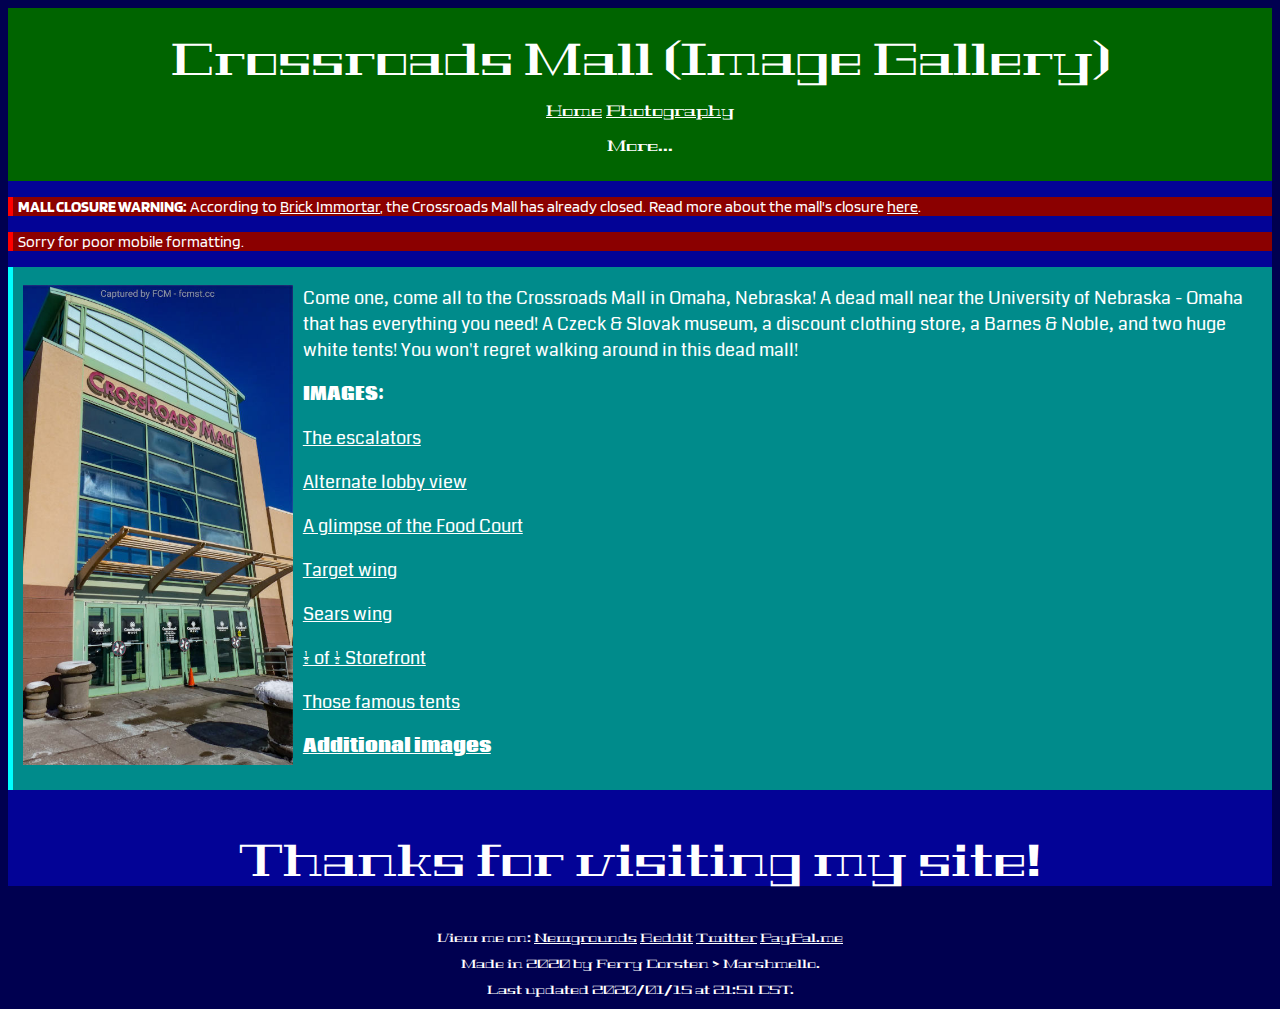
<file: index.html>
<!DOCTYPE html>
<html lang="en">
    <head>
        <title>Crossroads Mall Image Gallery</title>
        
        <!--Meta shit--><meta name="description" content="(MALL NOW CLOSED) During my short little trip down to Omaha, I stopped by the Crossroads Mall, a dead mall near the University of Nebraska-Omaha. Here are the images I took.">
        
        <meta name="keywords" content="MarshmelloSUCKS,Ferry Corsten > Marshmello,fcmsite.rf.gd">
        
        <meta name="author" content="Ferry Corsten > Marshmello">
        
        <meta name="theme-color" content="#030396">
        
        <meta name="viewport" content="width=device-width, initial-scale=1.0">
        
        <!--Favicon--><link rel="icon" type="image/png" href="/folders/assets/favi/pfp.jpg">
        
        <!--External stylesheets--><link href="https://fonts.googleapis.com/css?family=Blinker|Geostar+Fill&display=swap" rel="stylesheet">

        <link href="https://fonts.googleapis.com/css?family=Coda&display=swap" rel="stylesheet">

        <link href="style.css" rel="stylesheet" type="text/css">

        <!--Style stuff only applicable to this page--><style>
            div.left {
                float: left;
                margin-right: 10px;
            }
            div.img {
                overflow: auto;
            }
        </style>
    </head>
    <body><div class="content">
        <!--Header--><div class="header">
            <p><font style="font-size: 45px">Crossroads Mall (Image Gallery)</font></p>
            <p><font style="font-size: 15px"><a href="/index.html">Home</a> <a href="/imgdir.html">Photography</a><div class="droplink"><button class="dropbtn">More...</button>
            
                <div class="droplink-content">
                    <a href="/folders/rants/">Rants</a>
                    <a href="https://sitebuilderssuck.weebly.com/">SiteBuildersSuck</a>
                    <a href="/folders/worst-site">Legacy</a>
                    <a href="https://beaisbae.xyz">Bea is BAE</a>
                    <a href="https://discord.gg/vZYTsgV">Discord Server</a>
                    <a href="https://dontaim.github.io">Don't Aim</a>
                </div>
            
            </font></p></div>
        </div>
        <p class="update"><b>MALL CLOSURE WARNING:</b> According to <a href="https://youtu.be/BrfdNChBimc?t=64">Brick Immortar</a>, the Crossroads Mall has already closed. Read more about the mall's closure <a href="https://www.wowt.com/content/news/Crossroads-Mall-to-be-demolished-tenants-have-30-days-to-move-569460191.html">here</a>.</p>
        <p class="update">Sorry for poor mobile formatting.</p>
        <!--Body Text--><div class="img">
            <div class="left"><p><a href="images/enterance.jpg"><img src="thumbs/enterance.jpg" alt="The Enterance to the Crossroads Mall" title="Click to view image in full-size" height="480" width="auto"></a></p></div>
            <p>Come one, come all to the Crossroads Mall in Omaha, Nebraska! A dead mall near the University of Nebraska - Omaha that has everything you need! A Czeck & Slovak museum, a discount clothing store, a Barnes & Noble, and two huge white tents! You won't regret walking around in this dead mall!</p>
            <p><b>IMAGES:</b></p>
                <p><a href="escalators.html">The escalators</a></p>
                <p><a href="lobby.html">Alternate lobby view</a></p>
                <p><a href="food-court.html">A glimpse of the Food Court</a></p>
                <p><a href="target.html">Target wing</a></p>
                <p><a href="sears.html">Sears wing</a></p>
                <p><a href="half-of-half.html">1/2 of 1/2 Storefront</a></p>
                <p><a href="tents.html">Those famous tents</a></p>
                <p><a href="additional-images/"><b>Additional images</b></a></p>
            
        </div>
        <!--End of site content--><p class="end">Thanks for visiting my site!</p>
    </div>
    <p class="cright">View me on: <a href="https://marshmellosucks.newgrounds.com/">Newgrounds</a> <a href="https://reddit.com/u/GDZippN">Reddit</a> <a href="https://twitter.com/IowanEASFan">Twitter</a> <a href="https://www.paypal.me/zippn">PayPal.me</a></p>
    <p class="cright">Made in 2020 by Ferry Corsten > Marshmello.</font></p>
    <p class="cright">Last updated 2020/01/15 at 21:51 CST.</p>
    </body>
</html>
</file>
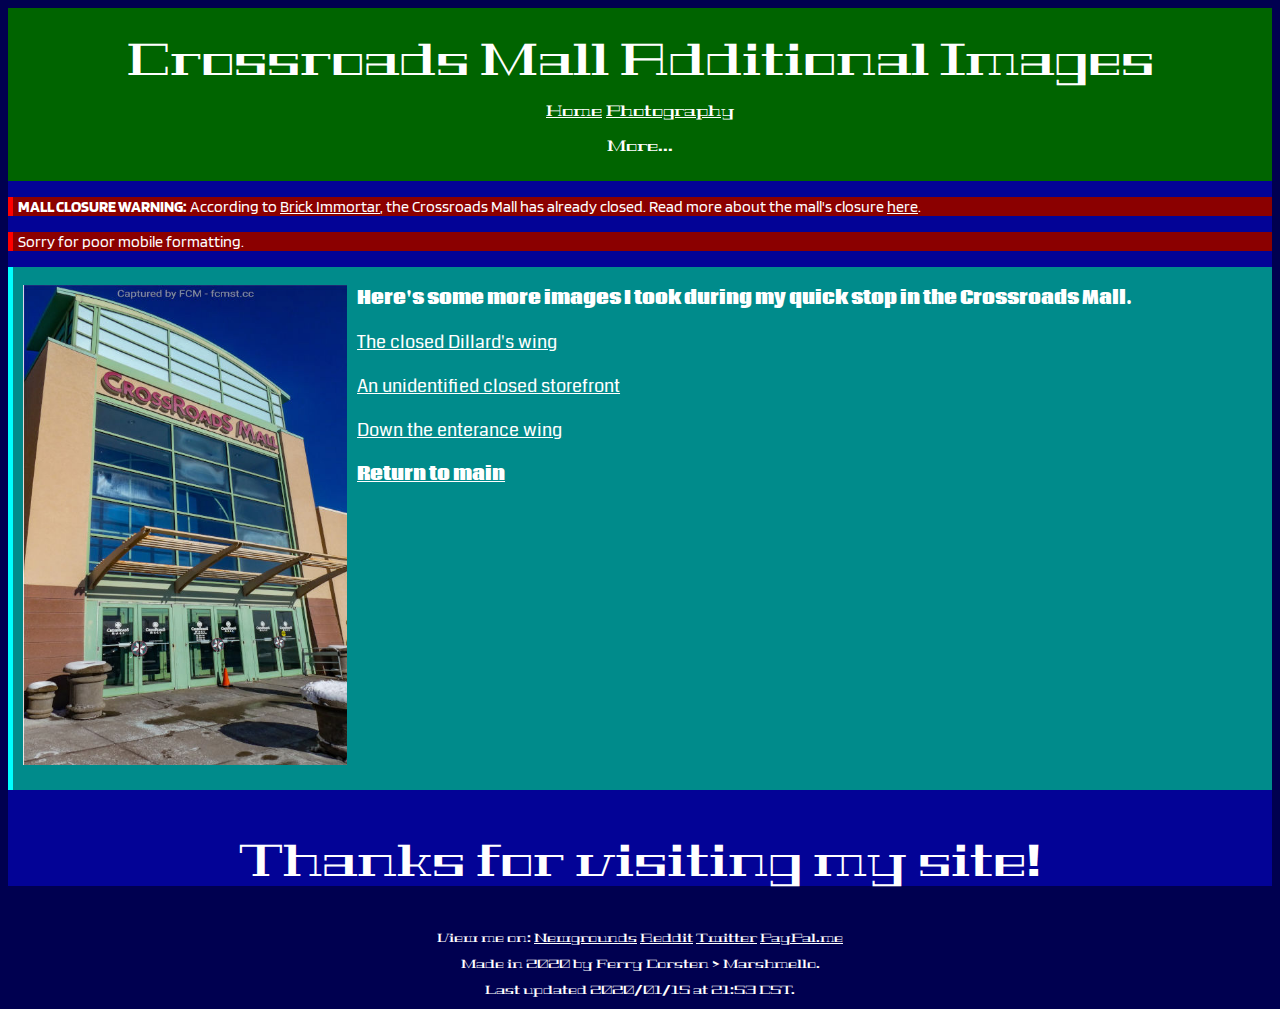
<file: additional-images/index.html>
<!DOCTYPE html>
<html lang="en">
    <head>
        <title>Crossroads Mall Additional Images Image Gallery</title>
        
        <!--Meta shit--><meta name="description" content="(MALL NOW CLOSED) During my short little trip down to Omaha, I stopped by the Crossroads Mall, a dead mall near the University of Nebraska-Omaha. Here are the images I took.">
        
        <meta name="keywords" content="MarshmelloSUCKS,Ferry Corsten > Marshmello,fcmsite.rf.gd">
        
        <meta name="author" content="Ferry Corsten > Marshmello">
        
        <meta name="theme-color" content="#030396">
        
        <meta name="viewport" content="width=device-width, initial-scale=1.0">
        
        <!--Favicon--><link rel="icon" type="image/png" href="/folders/assets/favi/pfp.jpg">
        
        <!--External stylesheets--><link href="https://fonts.googleapis.com/css?family=Blinker|Geostar+Fill&display=swap" rel="stylesheet">

        <link href="https://fonts.googleapis.com/css?family=Coda&display=swap" rel="stylesheet">

        <link href="style.css" rel="stylesheet" type="text/css">

        <!--Style stuff only applicable to this page--><style>
            div.left {
                float: left;
                margin-right: 10px;
            }
            div.img {
                overflow: auto;
            }
        </style>
    </head>
    <body><div class="content">
        <!--Header--><div class="header">
            <p><font style="font-size: 45px">Crossroads Mall Additional Images</font></p>
            <p><font style="font-size: 15px"><a href="/index.html">Home</a> <a href="/imgdir.html">Photography</a><div class="droplink"><button class="dropbtn">More...</button>
            
                <div class="droplink-content">
                    <a href="/folders/rants/">Rants</a>
                    <a href="https://sitebuilderssuck.weebly.com/">SiteBuildersSuck</a>
                    <a href="/folders/worst-site">Legacy</a>
                    <a href="https://beaisbae.xyz">Bea is BAE</a>
                    <a href="https://discord.gg/vZYTsgV">Discord Server</a>
                    <a href="https://dontaim.github.io">Don't Aim</a>
                </div>
            
            </font></p></div>
        </div>
           <p class="update"><b>MALL CLOSURE WARNING:</b> According to <a href="https://youtu.be/BrfdNChBimc?t=64">Brick Immortar</a>, the Crossroads Mall has already closed. Read more about the mall's closure <a href="https://www.wowt.com/content/news/Crossroads-Mall-to-be-demolished-tenants-have-30-days-to-move-569460191.html">here</a>.</p>        <p class="update">Sorry for poor mobile formatting.</p>
        <!--Body Text--><div class="img">
            <div class="left"><p><a href="images/enterance.jpg"><img src="thumbs/enterance.jpg" alt="The Enterance to the Crossroads Mall" title="Click to view image in full-size" height="480" width="auto"></a></p></div>
            <p><b>Here's some more images I took during my quick stop in the Crossroads Mall.</b></p>
                <p><a href="closed-wing.html">The closed Dillard's wing</a></p>
                <p><a href="closed-storefront.html">An unidentified closed storefront</a></p>
                <p><a href="enterance-wing.html">Down the enterance wing</a></p>
                <p><b><a href="/crossroads-mall">Return to main</a></b></p>
        </div>
        <!--End of site content--><p class="end">Thanks for visiting my site!</p>
    </div>
    <p class="cright">View me on: <a href="https://marshmellosucks.newgrounds.com/">Newgrounds</a> <a href="https://reddit.com/u/GDZippN">Reddit</a> <a href="https://twitter.com/IowanEASFan">Twitter</a> <a href="https://www.paypal.me/zippn">PayPal.me</a></p>
    <p class="cright">Made in 2020 by Ferry Corsten > Marshmello.</font></p>
    <p class="cright">Last updated 2020/01/15 at 21:53 CST.</p>
    </body>
</html>
</file>
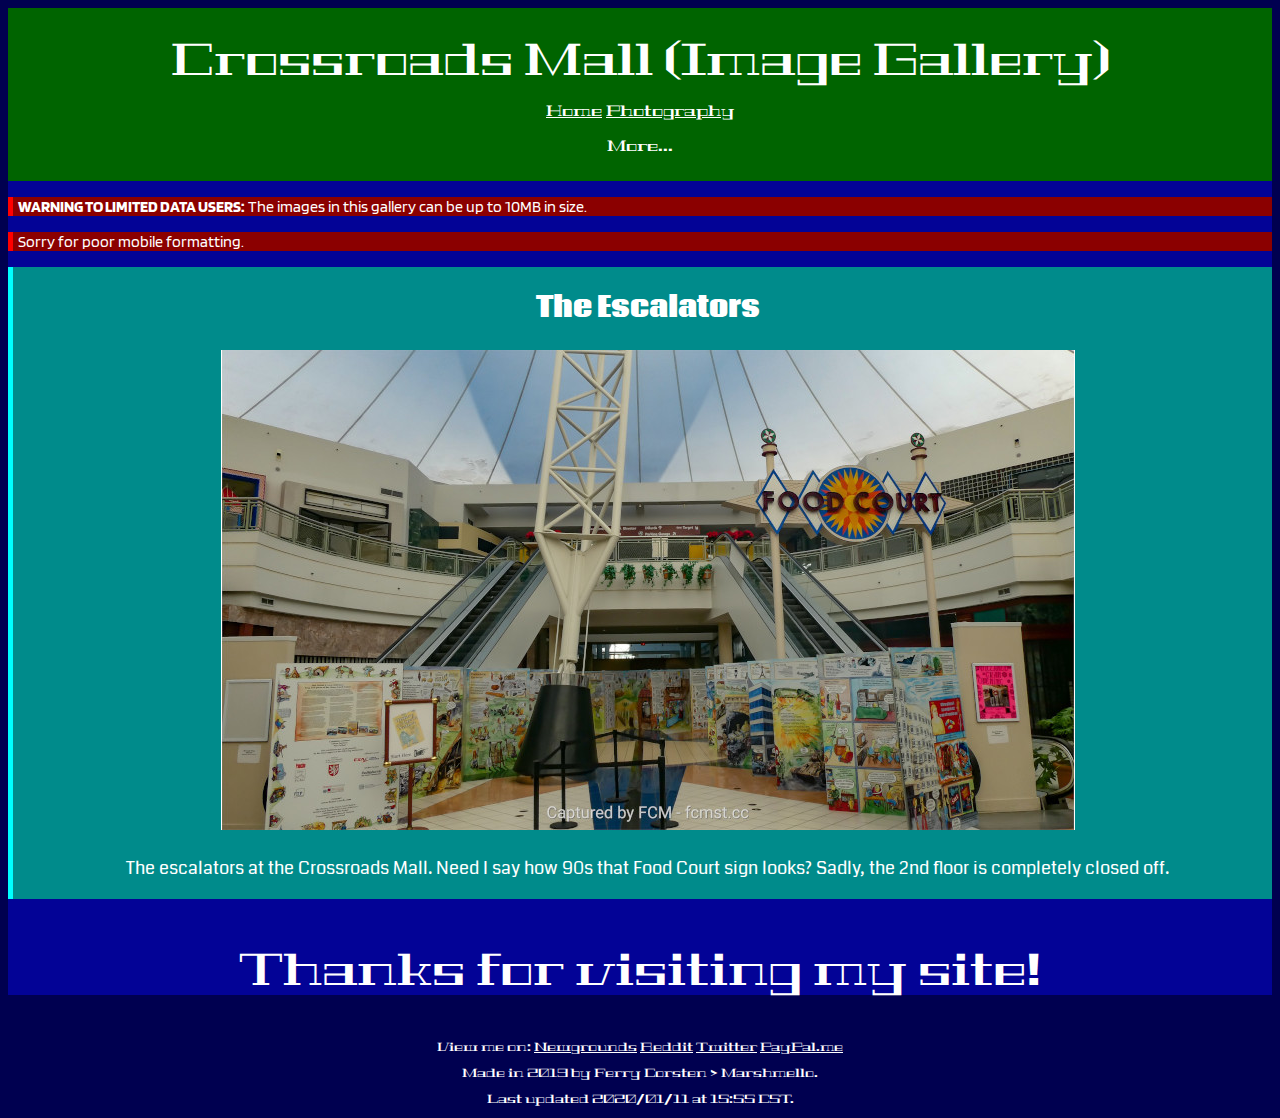
<file: escalators.html>
<!DOCTYPE html>
<html lang="en">
    <head>
        <title>Crossroads Mall Image Gallery</title>
        
        <!--Meta shit--><meta name="description" content="(MALL NOW CLOSED) During my short little trip down to Omaha, I stopped by the Crossroads Mall, a dead mall near the University of Nebraska-Omaha. Here are the images I took.">
        
        <meta name="keywords" content="MarshmelloSUCKS,Ferry Corsten > Marshmello,fcmsite.rf.gd">
        
        <meta name="author" content="Ferry Corsten > Marshmello">
        
        <meta name="theme-color" content="#030396">
        
        <meta name="viewport" content="width=device-width, initial-scale=1.0">
        
        <!--Favicon--><link rel="icon" type="image/png" href="/folders/assets/favi/pfp.jpg">
        
        <!--External stylesheets--><link href="https://fonts.googleapis.com/css?family=Blinker|Geostar+Fill&display=swap" rel="stylesheet">

        <link href="https://fonts.googleapis.com/css?family=Coda&display=swap" rel="stylesheet">

        <link href="style.css" rel="stylesheet" type="text/css">

        <!--Style stuff only applicable to this page--><style>
            div.left {
                float: left;
                margin-right: 10px;
            }
            div.img {
                overflow: auto;
            }
        </style>
    </head>
    <body><div class="content">
        <!--Header--><div class="header">
            <p><font style="font-size: 45px">Crossroads Mall (Image Gallery)</font></p>
            <p><font style="font-size: 15px"><a href="/index.html">Home</a> <a href="/imgdir.html">Photography</a><div class="droplink"><button class="dropbtn">More...</button>
            
                <div class="droplink-content">
                    <a href="/folders/rants/">Rants</a>
                    <a href="https://sitebuilderssuck.weebly.com/">SiteBuildersSuck</a>
                    <a href="/folders/worst-site">Legacy</a>
                    <a href="https://beaisbae.xyz">Bea is BAE</a>
                    <a href="https://discord.gg/vZYTsgV">Discord Server</a>
                    <a href="https://dontaim.github.io">Don't Aim</a>
                </div>
            
            </font></p></div>
        </div>
        <!--Update--><p class="update"><b>WARNING TO LIMITED DATA USERS:</b> The images in this gallery can be up to 10MB in size.</p>
        <p class="update">Sorry for poor mobile formatting.</p>
        <!--Body Text--><div class="img">
            <h2 align="center">The Escalators</h2>
            <p align=center><a href="images/escalators.jpg"><img src="thumbs/escalators.jpg" alt="The Escalators" title="Click to view image in full-size" height="480" width="auto"></a></p>
            <p align=center>The escalators at the Crossroads Mall. Need I say how 90s that Food Court sign looks? Sadly, the 2nd floor is completely closed off.</p>
        </div>
        
        <!--End of site content--><p class="end">Thanks for visiting my site!</p></div>
    </div>
    <p class="cright">View me on: <a href="https://marshmellosucks.newgrounds.com/">Newgrounds</a> <a href="https://reddit.com/u/GDZippN">Reddit</a> <a href="https://twitter.com/IowanEASFan">Twitter</a> <a href="https://www.paypal.me/zippn">PayPal.me</a></p>
    <p class="cright">Made in 2019 by Ferry Corsten > Marshmello.</font></p>
    <p class="cright">Last updated 2020/01/11 at 15:55 CST.</p>
    </body>
</html>
</file>
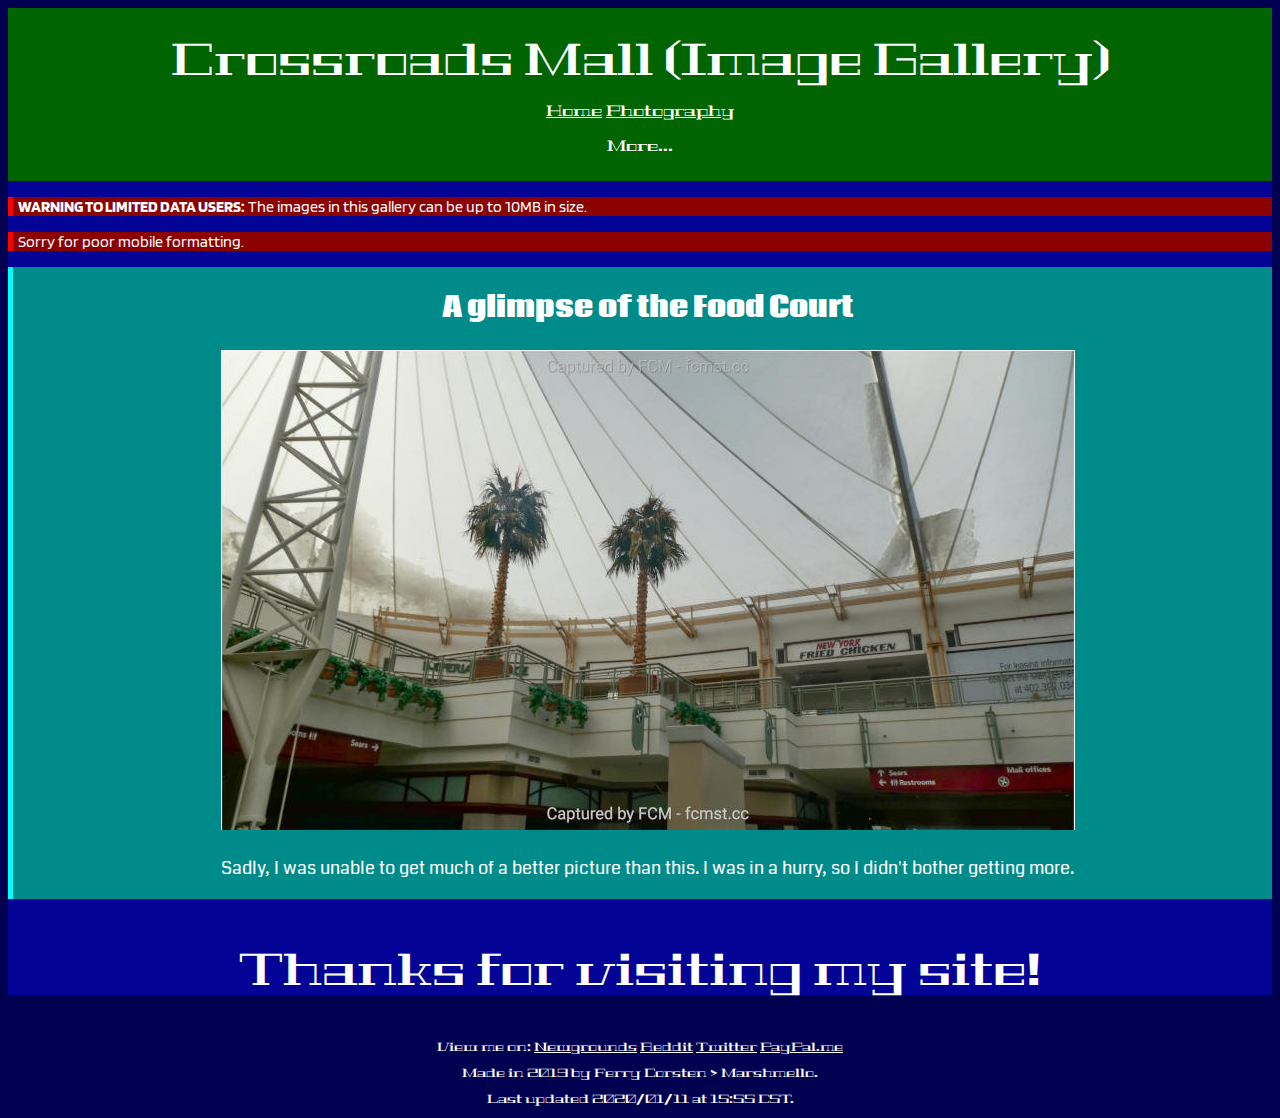
<file: food-court.html>
<!DOCTYPE html>
<html lang="en">
    <head>
        <title>Crossroads Mall Image Gallery</title>
        
        <!--Meta shit--><meta name="description" content="(MALL NOW CLOSED) During my short little trip down to Omaha, I stopped by the Crossroads Mall, a dead mall near the University of Nebraska-Omaha. Here are the images I took.">
        
        <meta name="keywords" content="MarshmelloSUCKS,Ferry Corsten > Marshmello,fcmsite.rf.gd">
        
        <meta name="author" content="Ferry Corsten > Marshmello">
        
        <meta name="viewport" content="width=device-width, initial-scale=1.0">
        
        <!--Favicon--><link rel="icon" type="image/png" href="/folders/assets/favi/pfp.jpg">
        
        <!--External stylesheets--><link href="https://fonts.googleapis.com/css?family=Blinker|Geostar+Fill&display=swap" rel="stylesheet">

        <link href="https://fonts.googleapis.com/css?family=Coda&display=swap" rel="stylesheet">

        <link href="style.css" rel="stylesheet" type="text/css">

        <!--Style stuff only applicable to this page--><style>
            div.left {
                float: left;
                margin-right: 10px;
            }
            div.img {
                overflow: auto;
            }
        </style>
    </head>
    <body><div class="content">
        <!--Header--><div class="header">
            <p><font style="font-size: 45px">Crossroads Mall (Image Gallery)</font></p>
            <p><font style="font-size: 15px"><a href="/index.html">Home</a> <a href="/imgdir.html">Photography</a><div class="droplink"><button class="dropbtn">More...</button>
            
                <div class="droplink-content">
                    <a href="/folders/rants/">Rants</a>
                    <a href="https://sitebuilderssuck.weebly.com/">SiteBuildersSuck</a>
                    <a href="/folders/worst-site">Legacy</a>
                    <a href="https://beaisbae.xyz">Bea is BAE</a>
                    <a href="https://discord.gg/vZYTsgV">Discord Server</a>
                    <a href="https://dontaim.github.io">Don't Aim</a>
                </div>
            
            </font></p></div>
        </div>
        <!--Update--><p class="update"><b>WARNING TO LIMITED DATA USERS:</b> The images in this gallery can be up to 10MB in size.</p>
        <p class="update">Sorry for poor mobile formatting.</p>
        <!--Body Text--><div class="img">
            <h2 align="center">A glimpse of the Food Court</h2>
            <p align=center><a href="images/food-court.jpg"><img src="thumbs/food-court.jpg" alt="A glimpse of the Food Court" title="Click to view image in full-size" height="480" width="auto"></a></p>
            <p align=center>Sadly, I was unable to get much of a better picture than this. I was in a hurry, so I didn't bother getting more.</p>
        </div>
        
        <!--End of site content--><p class="end">Thanks for visiting my site!</p></div>
    </div>
    <p class="cright">View me on: <a href="https://marshmellosucks.newgrounds.com/">Newgrounds</a> <a href="https://reddit.com/u/GDZippN">Reddit</a> <a href="https://twitter.com/IowanEASFan">Twitter</a> <a href="https://www.paypal.me/zippn">PayPal.me</a></p>
    <p class="cright">Made in 2019 by Ferry Corsten > Marshmello.</font></p>
    <p class="cright">Last updated 2020/01/11 at 15:55 CST.</p>
    </body>
</html>
</file>
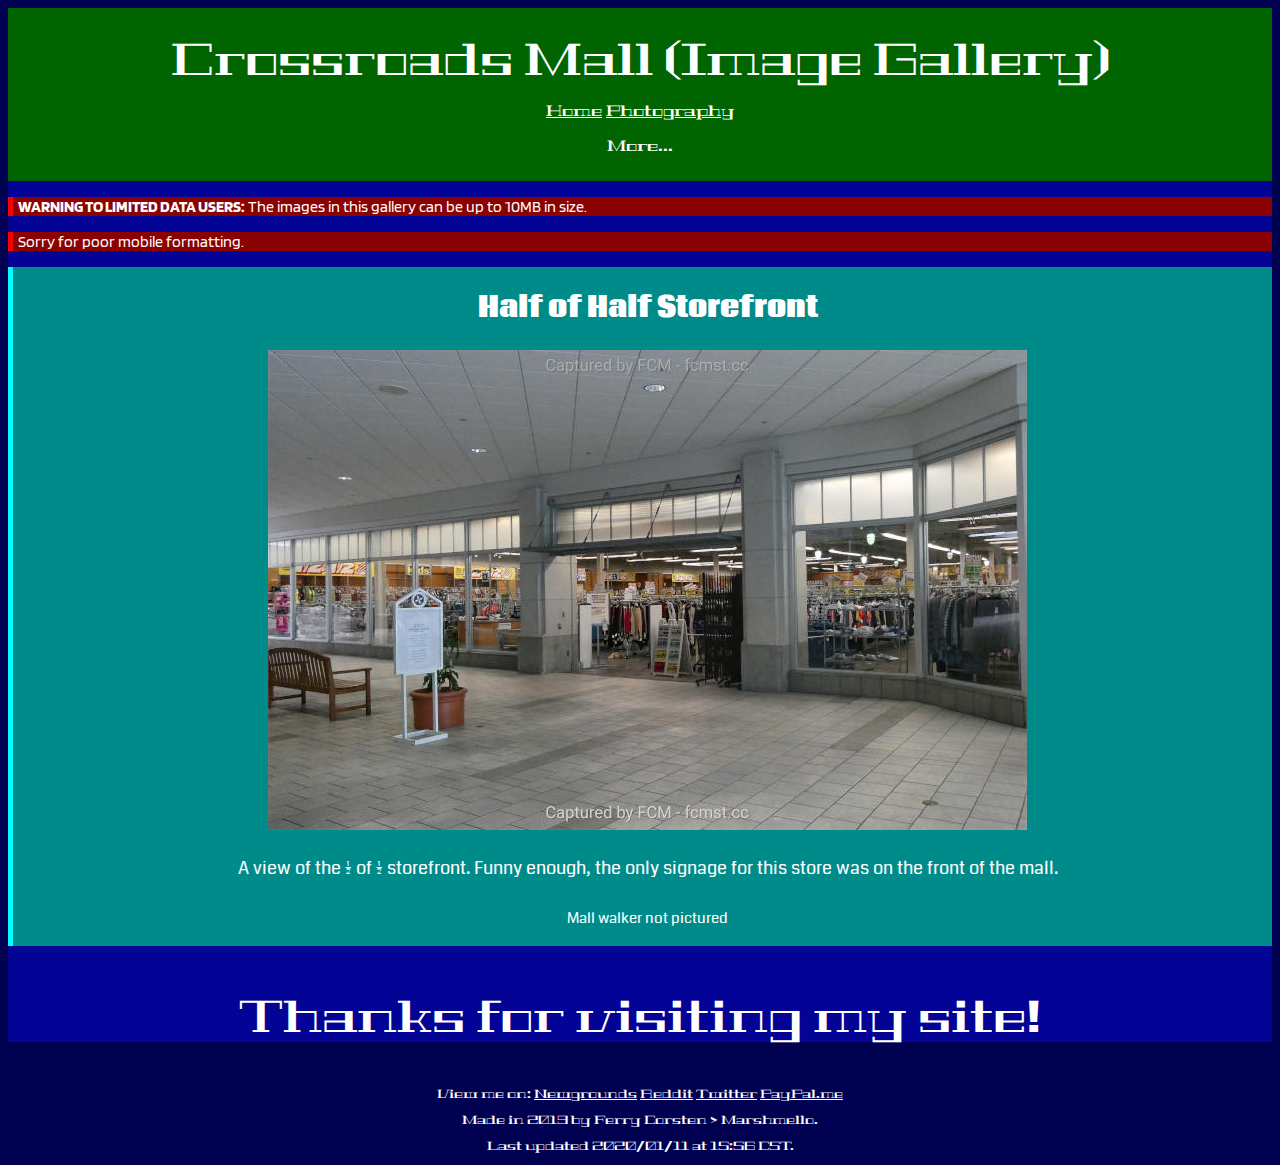
<file: half-of-half.html>
<!DOCTYPE html>
<html lang="en">
    <head>
        <title>Crossroads Mall Image Gallery</title>
        
        <!--Meta shit--><meta name="description" content="(MALL NOW CLOSED) During my short little trip down to Omaha, I stopped by the Crossroads Mall, a dead mall near the University of Nebraska-Omaha. Here are the images I took.">
        
        <meta name="keywords" content="MarshmelloSUCKS,Ferry Corsten > Marshmello,fcmsite.rf.gd">
        
        <meta name="author" content="Ferry Corsten > Marshmello">
        
        <meta name="viewport" content="width=device-width, initial-scale=1.0">
        
        <!--Favicon--><link rel="icon" type="image/png" href="/folders/assets/favi/pfp.jpg">
        
        <!--External stylesheets--><link href="https://fonts.googleapis.com/css?family=Blinker|Geostar+Fill&display=swap" rel="stylesheet">

        <link href="https://fonts.googleapis.com/css?family=Coda&display=swap" rel="stylesheet">

        <link href="style.css" rel="stylesheet" type="text/css">

        <!--Style stuff only applicable to this page--><style>
            div.left {
                float: left;
                margin-right: 10px;
            }
            div.img {
                overflow: auto;
            }
        </style>
    </head>
    <body><div class="content">
        <!--Header--><div class="header">
            <p><font style="font-size: 45px">Crossroads Mall (Image Gallery)</font></p>
            <p><font style="font-size: 15px"><a href="/index.html">Home</a> <a href="/imgdir.html">Photography</a><div class="droplink"><button class="dropbtn">More...</button>
            
                <div class="droplink-content">
                    <a href="/folders/rants/">Rants</a>
                    <a href="https://sitebuilderssuck.weebly.com/">SiteBuildersSuck</a>
                    <a href="/folders/worst-site">Legacy</a>
                    <a href="https://beaisbae.xyz">Bea is BAE</a>
                    <a href="https://discord.gg/vZYTsgV">Discord Server</a>
                    <a href="https://dontaim.github.io">Don't Aim</a>
                </div>
            
            </font></p></div>
        </div>
        <!--Update--><p class="update"><b>WARNING TO LIMITED DATA USERS:</b> The images in this gallery can be up to 10MB in size.</p>
        <p class="update">Sorry for poor mobile formatting.</p>
        <!--Body Text--><div class="img">
            <h2 align="center">Half of Half Storefront</h2>
            <p align=center><a href="images/half-of-half-storefront.jpg"><img src="thumbs/half-of-half-storefront.jpg" alt="Alternate Center Court View" title="Click to view image in full-size" height="480" width="auto"></a></p>
            <p align=center>A view of the 1/2 of 1/2 storefront. Funny enough, the only signage for this store was on the front of the mall.</p>
            <p align=center><sub>Mall walker not pictured</sub></p>
        </div>
        <!--End of site content--><p class="end">Thanks for visiting my site!</p></div>
    </div>
    <p class="cright">View me on: <a href="https://marshmellosucks.newgrounds.com/">Newgrounds</a> <a href="https://reddit.com/u/GDZippN">Reddit</a> <a href="https://twitter.com/IowanEASFan">Twitter</a> <a href="https://www.paypal.me/zippn">PayPal.me</a></p>
    <p class="cright">Made in 2019 by Ferry Corsten > Marshmello.</font></p>
    <p class="cright">Last updated 2020/01/11 at 15:56 CST.</p>
    </body>
</html>
</file>
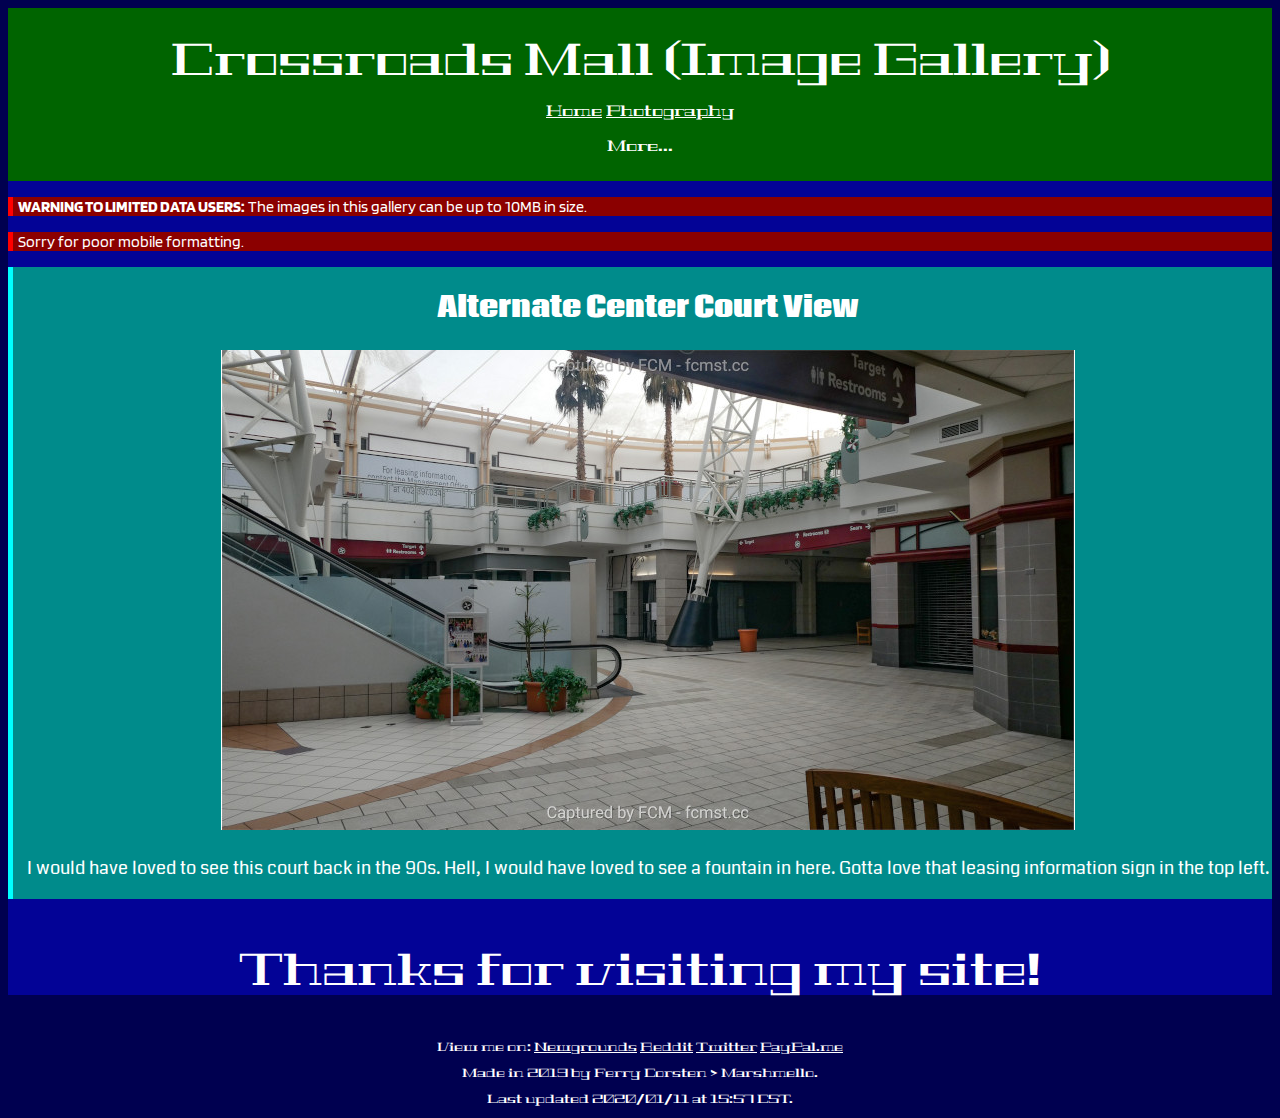
<file: lobby.html>
<!DOCTYPE html>
<html lang="en">
    <head>
        <title>Crossroads Mall Image Gallery</title>
        
        <!--Meta shit--><meta name="description" content="(MALL NOW CLOSED) During my short little trip down to Omaha, I stopped by the Crossroads Mall, a dead mall near the University of Nebraska-Omaha. Here are the images I took.">
        
        <meta name="keywords" content="MarshmelloSUCKS,Ferry Corsten > Marshmello,fcmsite.rf.gd">
        
        <meta name="author" content="Ferry Corsten > Marshmello">
        
        <meta name="viewport" content="width=device-width, initial-scale=1.0">
        
        <!--Favicon--><link rel="icon" type="image/png" href="/folders/assets/favi/pfp.jpg">
        
        <!--External stylesheets--><link href="https://fonts.googleapis.com/css?family=Blinker|Geostar+Fill&display=swap" rel="stylesheet">

        <link href="https://fonts.googleapis.com/css?family=Coda&display=swap" rel="stylesheet">

        <link href="style.css" rel="stylesheet" type="text/css">

        <!--Style stuff only applicable to this page--><style>
            div.left {
                float: left;
                margin-right: 10px;
            }
            div.img {
                overflow: auto;
            }
        </style>
    </head>
    <body><div class="content">
        <!--Header--><div class="header">
            <p><font style="font-size: 45px">Crossroads Mall (Image Gallery)</font></p>
            <p><font style="font-size: 15px"><a href="/index.html">Home</a> <a href="/imgdir.html">Photography</a><div class="droplink"><button class="dropbtn">More...</button>
            
                <div class="droplink-content">
                    <a href="/folders/rants/">Rants</a>
                    <a href="https://sitebuilderssuck.weebly.com/">SiteBuildersSuck</a>
                    <a href="/folders/worst-site">Legacy</a>
                    <a href="https://beaisbae.xyz">Bea is BAE</a>
                    <a href="https://discord.gg/vZYTsgV">Discord Server</a>
                    <a href="https://dontaim.github.io">Don't Aim</a>
                </div>
            
            </font></p></div>
        </div>
        <!--Update--><p class="update"><b>WARNING TO LIMITED DATA USERS:</b> The images in this gallery can be up to 10MB in size.</p>
        <p class="update">Sorry for poor mobile formatting.</p>
        <!--Body Text--><div class="img">
            <h2 align="center">Alternate Center Court View</h2>
            <p align=center><a href="images/lobby.jpg"><img src="thumbs/lobby.jpg" alt="Alternate Center Court View" title="Click to view image in full-size" height="480" width="auto"></a></p>
            <p align=center>I would have loved to see this court back in the 90s. Hell, I would have loved to see a fountain in here. Gotta love that leasing information sign in the top left.</p>
        </div>
        <!--End of site content--><p class="end">Thanks for visiting my site!</p></div>
    </div>
    <p class="cright">View me on: <a href="https://marshmellosucks.newgrounds.com/">Newgrounds</a> <a href="https://reddit.com/u/GDZippN">Reddit</a> <a href="https://twitter.com/IowanEASFan">Twitter</a> <a href="https://www.paypal.me/zippn">PayPal.me</a></p>
    <p class="cright">Made in 2019 by Ferry Corsten > Marshmello.</font></p>
    <p class="cright">Last updated 2020/01/11 at 15:57 CST.</p>
    </body>
</html>
</file>
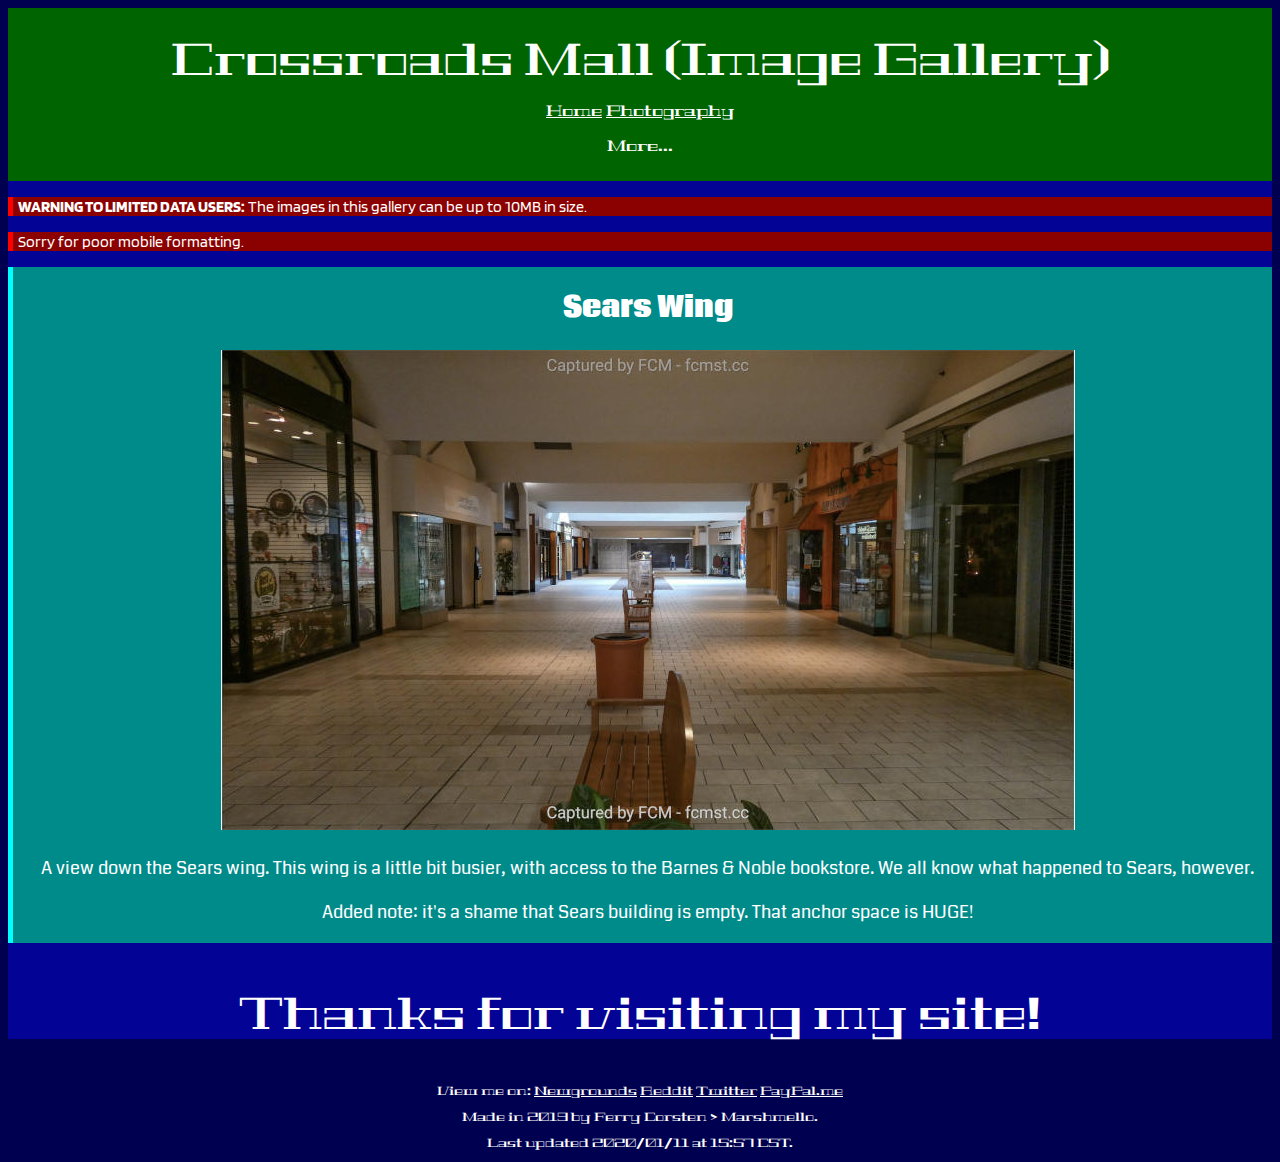
<file: sears.html>
<!DOCTYPE html>
<html lang="en">
    <head>
        <title>Crossroads Mall Image Gallery</title>
        
        <!--Meta shit--><meta name="description" content="(MALL NOW CLOSED) During my short little trip down to Omaha, I stopped by the Crossroads Mall, a dead mall near the University of Nebraska-Omaha. Here are the images I took.">
        
        <meta name="keywords" content="MarshmelloSUCKS,Ferry Corsten > Marshmello,fcmsite.rf.gd">
        
        <meta name="author" content="Ferry Corsten > Marshmello">
        
        <meta name="viewport" content="width=device-width, initial-scale=1.0">
        
        <!--Favicon--><link rel="icon" type="image/png" href="/folders/assets/favi/pfp.jpg">
        
        <!--External stylesheets--><link href="https://fonts.googleapis.com/css?family=Blinker|Geostar+Fill&display=swap" rel="stylesheet">

        <link href="https://fonts.googleapis.com/css?family=Coda&display=swap" rel="stylesheet">

        <link href="style.css" rel="stylesheet" type="text/css">

        <!--Style stuff only applicable to this page--><style>
            div.left {
                float: left;
                margin-right: 10px;
            }
            div.img {
                overflow: auto;
            }
        </style>
    </head>
    <body><div class="content">
        <!--Header--><div class="header">
            <p><font style="font-size: 45px">Crossroads Mall (Image Gallery)</font></p>
            <p><font style="font-size: 15px"><a href="/index.html">Home</a> <a href="/imgdir.html">Photography</a><div class="droplink"><button class="dropbtn">More...</button>
            
                <div class="droplink-content">
                    <a href="/folders/rants/">Rants</a>
                    <a href="https://sitebuilderssuck.weebly.com/">SiteBuildersSuck</a>
                    <a href="/folders/worst-site">Legacy</a>
                    <a href="https://beaisbae.xyz">Bea is BAE</a>
                    <a href="https://discord.gg/vZYTsgV">Discord Server</a>
                    <a href="https://dontaim.github.io">Don't Aim</a>
                </div>
            
            </font></p></div>
        </div>
        <!--Update--><p class="update"><b>WARNING TO LIMITED DATA USERS:</b> The images in this gallery can be up to 10MB in size.</p>
        <p class="update">Sorry for poor mobile formatting.</p>
        <!--Body Text--><div class="img">
            <h2 align="center">Sears Wing</h2>
            <p align=center><a href="images/sears-wing.jpg"><img src="thumbs/sears-wing.jpg" alt="Alternate Center Court View" title="Click to view image in full-size" height="480" width="auto"></a></p>
            <p align=center>A view down the Sears wing. This wing is a little bit busier, with access to the Barnes & Noble bookstore. We all know what happened to Sears, however.</p>
            <p align=center>Added note: it's a shame that Sears building is empty. That anchor space is HUGE!</p>
        </div>
        <!--End of site content--><p class="end">Thanks for visiting my site!</p></div>
    </div>
    <p class="cright">View me on: <a href="https://marshmellosucks.newgrounds.com/">Newgrounds</a> <a href="https://reddit.com/u/GDZippN">Reddit</a> <a href="https://twitter.com/IowanEASFan">Twitter</a> <a href="https://www.paypal.me/zippn">PayPal.me</a></p>
    <p class="cright">Made in 2019 by Ferry Corsten > Marshmello.</font></p>
    <p class="cright">Last updated 2020/01/11 at 15:57 CST.</p></body>
</html>
</file>
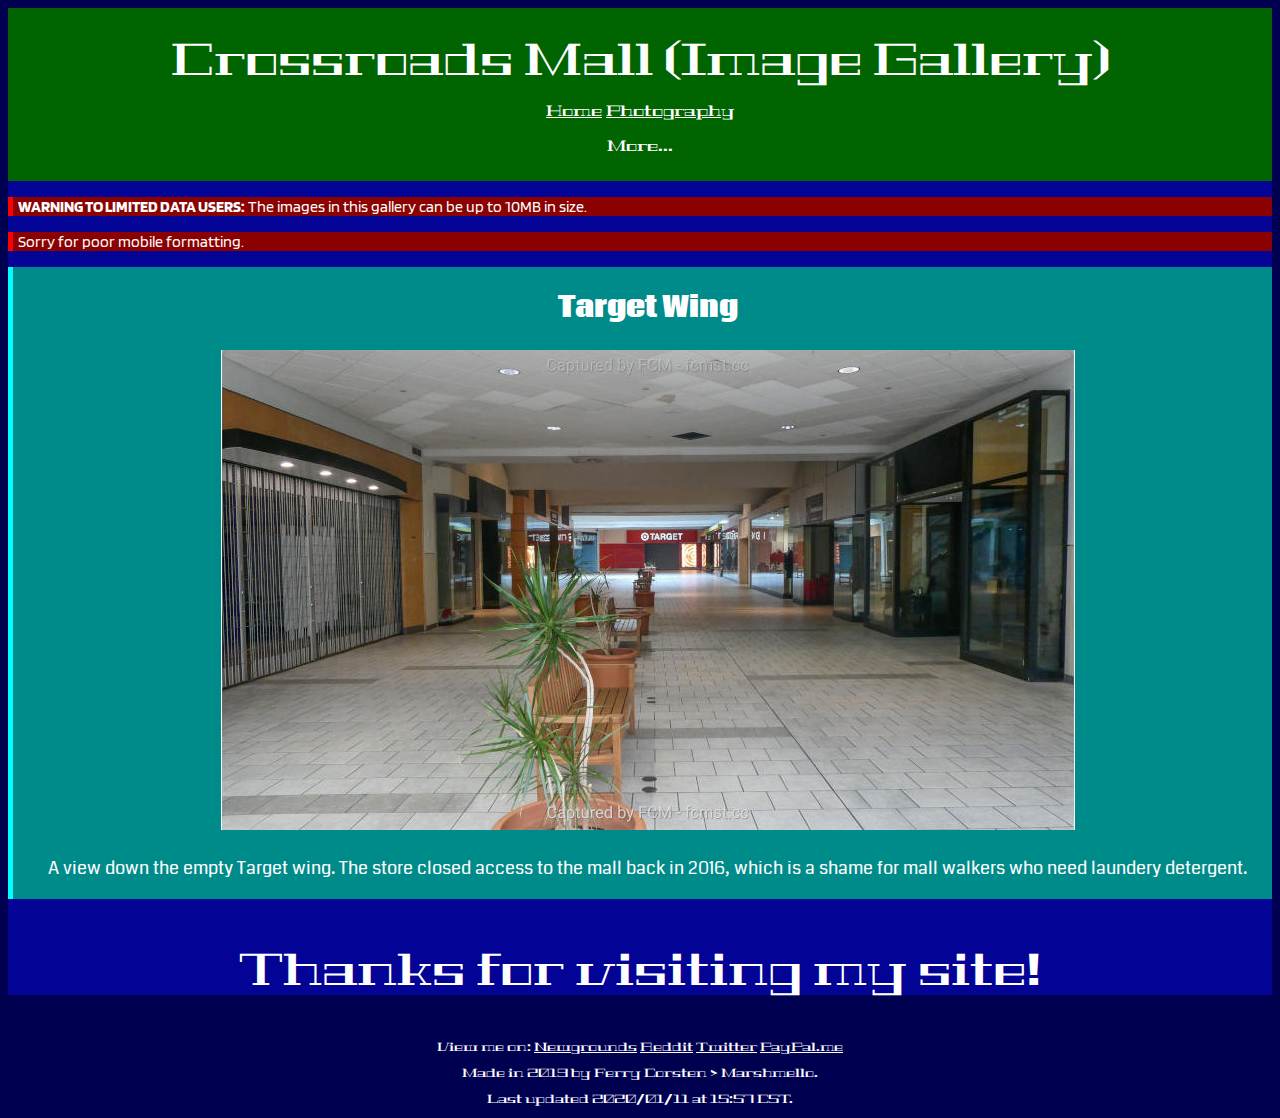
<file: target.html>
<!DOCTYPE html>
<html lang="en">
    <head>
        <title>Crossroads Mall Image Gallery</title>
        
        <!--Meta shit--><meta name="description" content="(MALL NOW CLOSED) During my short little trip down to Omaha, I stopped by the Crossroads Mall, a dead mall near the University of Nebraska-Omaha. Here are the images I took.">
        
        <meta name="keywords" content="MarshmelloSUCKS,Ferry Corsten > Marshmello,fcmsite.rf.gd">
        
        <meta name="author" content="Ferry Corsten > Marshmello">
        
        <meta name="viewport" content="width=device-width, initial-scale=1.0">
        
        <!--Favicon--><link rel="icon" type="image/png" href="/folders/assets/favi/pfp.jpg">
        
        <!--External stylesheets--><link href="https://fonts.googleapis.com/css?family=Blinker|Geostar+Fill&display=swap" rel="stylesheet">

        <link href="https://fonts.googleapis.com/css?family=Coda&display=swap" rel="stylesheet">

        <link href="style.css" rel="stylesheet" type="text/css">

        <!--Style stuff only applicable to this page--><style>
            div.left {
                float: left;
                margin-right: 10px;
            }
            div.img {
                overflow: auto;
            }
        </style>
    </head>
    <body><div class="content">
        <!--Header--><div class="header">
            <p><font style="font-size: 45px">Crossroads Mall (Image Gallery)</font></p>
            <p><font style="font-size: 15px"><a href="/index.html">Home</a> <a href="/imgdir.html">Photography</a><div class="droplink"><button class="dropbtn">More...</button>
            
                <div class="droplink-content">
                    <a href="/folders/rants/">Rants</a>
                    <a href="https://sitebuilderssuck.weebly.com/">SiteBuildersSuck</a>
                    <a href="/folders/worst-site">Legacy</a>
                    <a href="https://beaisbae.xyz">Bea is BAE</a>
                    <a href="https://discord.gg/vZYTsgV">Discord Server</a>
                    <a href="https://dontaim.github.io">Don't Aim</a>
                </div>
            
            </font></p></div>
        </div>
        <!--Update--><p class="update"><b>WARNING TO LIMITED DATA USERS:</b> The images in this gallery can be up to 10MB in size.</p>
        <p class="update">Sorry for poor mobile formatting.</p>
        <!--Body Text--><div class="img">
            <h2 align="center">Target Wing</h2>
            <p align=center><a href="images/target.jpg"><img src="thumbs/target.jpg" alt="Alternate Center Court View" title="Click to view image in full-size" height="480" width="auto"></a></p>
            <p align=center>A view down the empty Target wing. The store closed access to the mall back in 2016, which is a shame for mall walkers who need laundery detergent.</p>
        </div>
        <!--End of site content--><p class="end">Thanks for visiting my site!</p></div>
    </div>
    <p class="cright">View me on: <a href="https://marshmellosucks.newgrounds.com/">Newgrounds</a> <a href="https://reddit.com/u/GDZippN">Reddit</a> <a href="https://twitter.com/IowanEASFan">Twitter</a> <a href="https://www.paypal.me/zippn">PayPal.me</a></p>
    <p class="cright">Made in 2019 by Ferry Corsten > Marshmello.</font></p>
    <p class="cright">Last updated 2020/01/11 at 15:57 CST.</p></body>
</html>
</file>
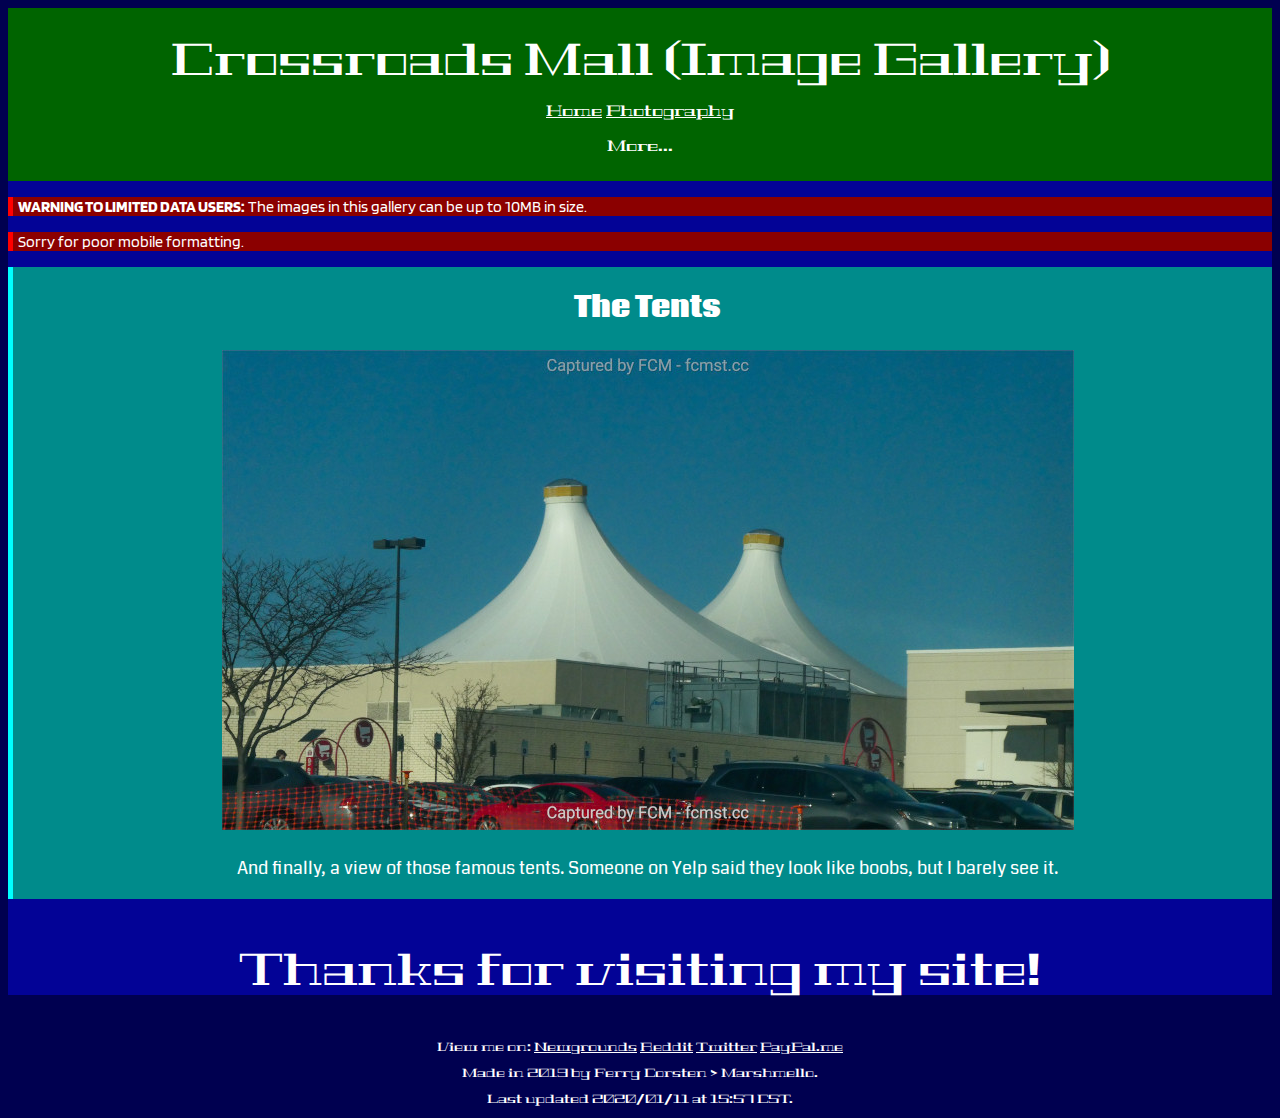
<file: tents.html>
<!DOCTYPE html>
<html lang="en">
    <head>
        <title>Crossroads Mall Image Gallery</title>
        
        <!--Meta shit--><meta name="description" content="(MALL NOW CLOSED) During my short little trip down to Omaha, I stopped by the Crossroads Mall, a dead mall near the University of Nebraska-Omaha. Here are the images I took.">
        
        <meta name="keywords" content="MarshmelloSUCKS,Ferry Corsten > Marshmello,fcmsite.rf.gd">
        
        <meta name="author" content="Ferry Corsten > Marshmello">
        
        <meta name="viewport" content="width=device-width, initial-scale=1.0">
        
        <!--Favicon--><link rel="icon" type="image/png" href="/folders/assets/favi/pfp.jpg">
        
        <!--External stylesheets--><link href="https://fonts.googleapis.com/css?family=Blinker|Geostar+Fill&display=swap" rel="stylesheet">

        <link href="https://fonts.googleapis.com/css?family=Coda&display=swap" rel="stylesheet">

        <link href="style.css" rel="stylesheet" type="text/css">

        <!--Style stuff only applicable to this page--><style>
            div.left {
                float: left;
                margin-right: 10px;
            }
            div.img {
                overflow: auto;
            }
        </style>
    </head>
    <body><div class="content">
        <!--Header--><div class="header">
            <p><font style="font-size: 45px">Crossroads Mall (Image Gallery)</font></p>
            <p><font style="font-size: 15px"><a href="/index.html">Home</a> <a href="/imgdir.html">Photography</a><div class="droplink"><button class="dropbtn">More...</button>
            
                <div class="droplink-content">
                    <a href="/folders/rants/">Rants</a>
                    <a href="https://sitebuilderssuck.weebly.com/">SiteBuildersSuck</a>
                    <a href="/folders/worst-site">Legacy</a>
                    <a href="https://beaisbae.xyz">Bea is BAE</a>
                    <a href="https://discord.gg/vZYTsgV">Discord Server</a>
                    <a href="https://dontaim.github.io">Don't Aim</a>
                </div>
            
            </font></p></div>
        </div>
        <!--Update--><p class="update"><b>WARNING TO LIMITED DATA USERS:</b> The images in this gallery can be up to 10MB in size.</p>
        <p class="update">Sorry for poor mobile formatting.</p>
        <!--Body Text--><div class="img">
            <h2 align="center">The Tents</h2>
            <p align=center><a href="images/tents.jpg"><img src="thumbs/tents.jpg" alt="Alternate Center Court View" title="Click to view image in full-size" height="480" width="auto"></a></p>
            <p align=center>And finally, a view of those famous tents. Someone on Yelp said they look like boobs, but I barely see it.</p>
        </div>
        <!--End of site content--><p class="end">Thanks for visiting my site!</p></div>
    </div>
    <p class="cright">View me on: <a href="https://marshmellosucks.newgrounds.com/">Newgrounds</a> <a href="https://reddit.com/u/GDZippN">Reddit</a> <a href="https://twitter.com/IowanEASFan">Twitter</a> <a href="https://www.paypal.me/zippn">PayPal.me</a></p>
    <p class="cright">Made in 2019 by Ferry Corsten > Marshmello.</font></p>
    <p class="cright">Last updated 2020/01/11 at 15:57 CST.</p>
</body>
</html>
</file>
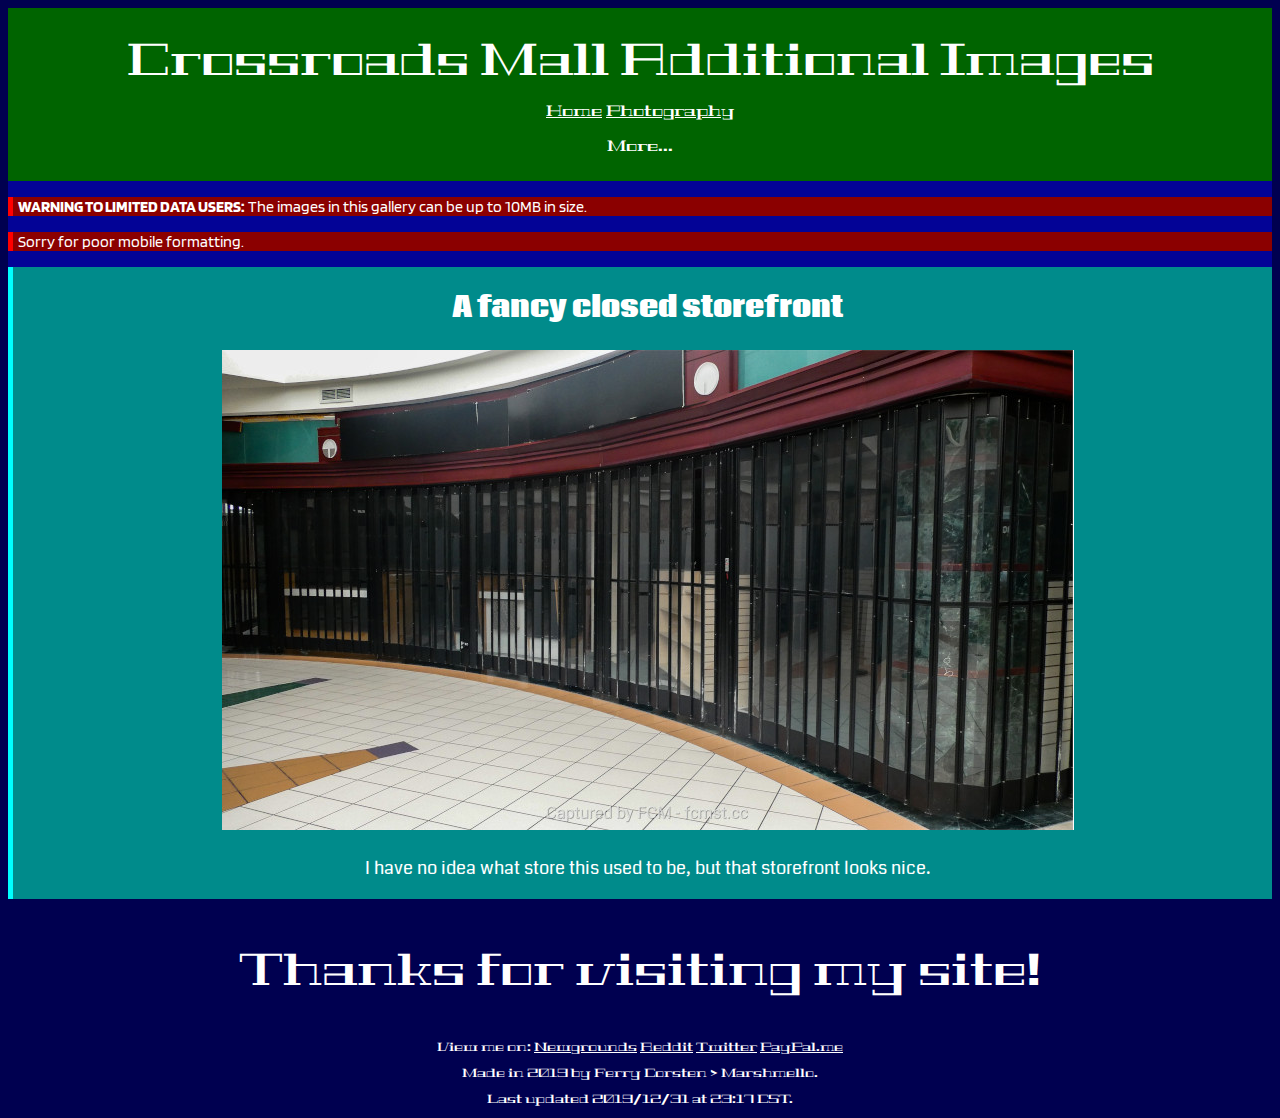
<file: additional-images/closed-storefront.html>
<!DOCTYPE html>
<html lang="en">
    <head>
        <title>Crossroads Mall Image Gallery</title>
        
        <!--Meta shit--><meta name="description" content="(MALL NOW CLOSED) During my short little trip down to Omaha, I stopped by the Crossroads Mall, a dead mall near the University of Nebraska-Omaha. Here are the images I took.">
        
        <meta name="keywords" content="MarshmelloSUCKS,Ferry Corsten > Marshmello,fcmsite.rf.gd">
        
        <meta name="author" content="Ferry Corsten > Marshmello">
        
        <meta name="viewport" content="width=device-width, initial-scale=1.0">
        
        <!--Favicon--><link rel="icon" type="image/png" href="/folders/assets/favi/pfp.jpg">
        
        <!--External stylesheets--><link href="https://fonts.googleapis.com/css?family=Blinker|Geostar+Fill&display=swap" rel="stylesheet">

        <link href="https://fonts.googleapis.com/css?family=Coda&display=swap" rel="stylesheet">

        <link href="style.css" rel="stylesheet" type="text/css">

        <!--Style stuff only applicable to this page--><style>
            div.left {
                float: left;
                margin-right: 10px;
            }
            div.img {
                overflow: auto;
            }
        </style>
    </head>
    <body><div class="content">
        <!--Header--><div class="header">
            <p><font style="font-size: 45px">Crossroads Mall Additional Images</font></p>
            <p><font style="font-size: 15px"><a href="/index.html">Home</a> <a href="/imgdir.html">Photography</a><div class="droplink"><button class="dropbtn">More...</button>
            
                <div class="droplink-content">
                    <a href="/folders/rants/">Rants</a>
                    <a href="https://sitebuilderssuck.weebly.com/">SiteBuildersSuck</a>
                    <a href="/folders/worst-site">Legacy</a>
                    <a href="https://beaisbae.xyz">Bea is BAE</a>
                    <a href="https://discord.gg/vZYTsgV">Discord Server</a>
                    <a href="https://dontaim.github.io">Don't Aim</a>
                </div>
            
            </font></p></div>
        </div>
        <!--Update--><p class="update"><b>WARNING TO LIMITED DATA USERS:</b> The images in this gallery can be up to 10MB in size.</p>
        <p class="update">Sorry for poor mobile formatting.</p>
        <!--Body Text--><div class="img">
            <h2 align="center">A fancy closed storefront</h2>
            <p align=center><a href="images/fancy-closed-storefront.jpg"><img src="thumbs/fancy-closed-storefront.jpg" alt="Unidentified fancy closed storefront" title="Click to view image in full-size" height="480" width="auto"></a></p>
            <p align=center>I have no idea what store this used to be, but that storefront looks nice.</p>
        </div>
        </div>
        <!--End of site content--><p class="end">Thanks for visiting my site!</p>
    </div>
    <p class="cright">View me on: <a href="https://marshmellosucks.newgrounds.com/">Newgrounds</a> <a href="https://reddit.com/u/GDZippN">Reddit</a> <a href="https://twitter.com/IowanEASFan">Twitter</a> <a href="https://www.paypal.me/zippn">PayPal.me</a></p>
    <p class="cright">Made in 2019 by Ferry Corsten > Marshmello.</font></p>
    <p class="cright">Last updated 2019/12/31 at 23:17 CST.</p>
    </body>
</html>
</file>
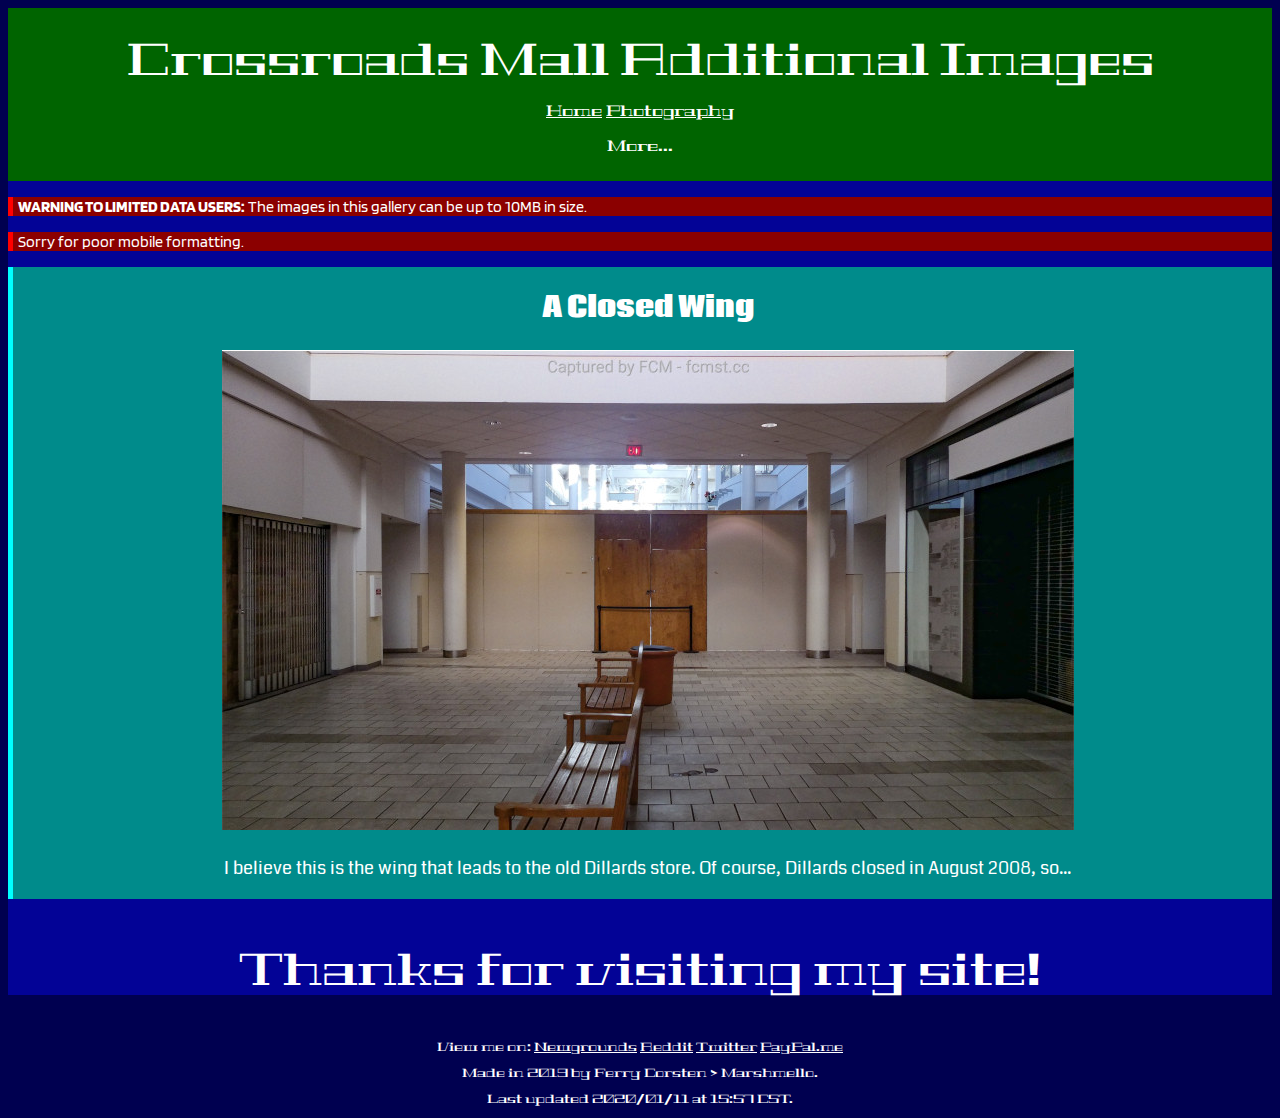
<file: additional-images/closed-wing.html>
<!DOCTYPE html>
<html lang="en">
    <head>
        <title>Crossroads Mall Image Gallery</title>
        
        <!--Meta shit--><meta name="description" content="(MALL NOW CLOSED) During my short little trip down to Omaha, I stopped by the Crossroads Mall, a dead mall near the University of Nebraska-Omaha. Here are the images I took.">
        
        <meta name="keywords" content="MarshmelloSUCKS,Ferry Corsten > Marshmello,fcmsite.rf.gd">
        
        <meta name="author" content="Ferry Corsten > Marshmello">
        
        <meta name="viewport" content="width=device-width, initial-scale=1.0">
        
        <!--Favicon--><link rel="icon" type="image/png" href="/folders/assets/favi/pfp.jpg">
        
        <!--External stylesheets--><link href="https://fonts.googleapis.com/css?family=Blinker|Geostar+Fill&display=swap" rel="stylesheet">

        <link href="https://fonts.googleapis.com/css?family=Coda&display=swap" rel="stylesheet">

        <link href="style.css" rel="stylesheet" type="text/css">

        <!--Style stuff only applicable to this page--><style>
            div.left {
                float: left;
                margin-right: 10px;
            }
            div.img {
                overflow: auto;
            }
        </style>
    </head>
    <body><div class="content">
        <!--Header--><div class="header">
            <p><font style="font-size: 45px">Crossroads Mall Additional Images</font></p>
            <p><font style="font-size: 15px"><a href="/index.html">Home</a> <a href="/imgdir.html">Photography</a><div class="droplink"><button class="dropbtn">More...</button>
            
                <div class="droplink-content">
                    <a href="/folders/rants/">Rants</a>
                    <a href="https://sitebuilderssuck.weebly.com/">SiteBuildersSuck</a>
                    <a href="/folders/worst-site">Legacy</a>
                    <a href="https://beaisbae.xyz">Bea is BAE</a>
                    <a href="https://discord.gg/vZYTsgV">Discord Server</a>
                    <a href="https://dontaim.github.io">Don't Aim</a>
                </div>
            
            </font></p></div>
        </div>
        <!--Update--><p class="update"><b>WARNING TO LIMITED DATA USERS:</b> The images in this gallery can be up to 10MB in size.</p>
        <p class="update">Sorry for poor mobile formatting.</p>
        <!--Body Text--><div class="img">
            <h2 align="center">A Closed Wing</h2>
            <p align=center><a href="images/closed-wing.jpg"><img src="thumbs/closed-wing.jpg" alt="A closed wing" title="Click to view image in full-size" height="480" width="auto"></a></p>
            <p align=center>I believe this is the wing that leads to the old Dillards store. Of course, Dillards closed in August 2008, so...</p>
        </div>
        <!--End of site content--><p class="end">Thanks for visiting my site!</p></div>
    </div>
    <p class="cright">View me on: <a href="https://marshmellosucks.newgrounds.com/">Newgrounds</a> <a href="https://reddit.com/u/GDZippN">Reddit</a> <a href="https://twitter.com/IowanEASFan">Twitter</a> <a href="https://www.paypal.me/zippn">PayPal.me</a></p>
    <p class="cright">Made in 2019 by Ferry Corsten > Marshmello.</font></p>
    <p class="cright">Last updated 2020/01/11 at 15:57 CST.</p>
</body>
</html>
</file>
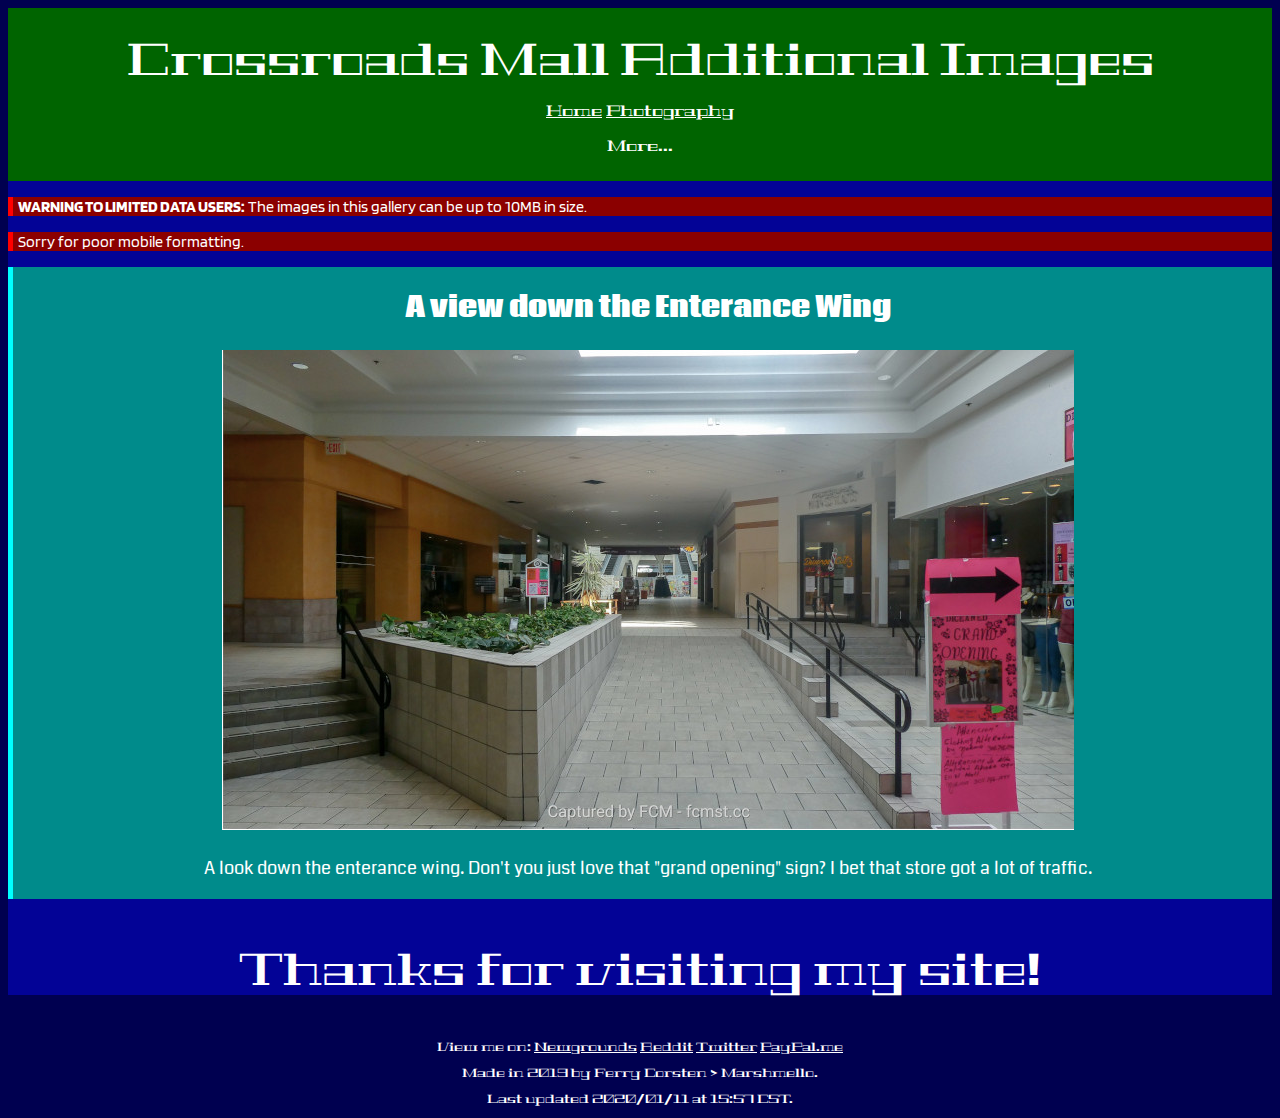
<file: additional-images/enterance-wing.html>
<!DOCTYPE html>
<html lang="en">
    <head>
        <title>Crossroads Mall Image Gallery</title>
        
        <!--Meta shit--><meta name="description" content="(MALL NOW CLOSED) During my short little trip down to Omaha, I stopped by the Crossroads Mall, a dead mall near the University of Nebraska-Omaha. Here are the images I took.">
        
        <meta name="keywords" content="MarshmelloSUCKS,Ferry Corsten > Marshmello,fcmsite.rf.gd">
        
        <meta name="author" content="Ferry Corsten > Marshmello">
        
        <meta name="viewport" content="width=device-width, initial-scale=1.0">
        
        <!--Favicon--><link rel="icon" type="image/png" href="/folders/assets/favi/pfp.jpg">
        
        <!--External stylesheets--><link href="https://fonts.googleapis.com/css?family=Blinker|Geostar+Fill&display=swap" rel="stylesheet">

        <link href="https://fonts.googleapis.com/css?family=Coda&display=swap" rel="stylesheet">

        <link href="style.css" rel="stylesheet" type="text/css">

        <!--Style stuff only applicable to this page--><style>
            div.left {
                float: left;
                margin-right: 10px;
            }
            div.img {
                overflow: auto;
            }
        </style>
    </head>
    <body><div class="content">
        <!--Header--><div class="header">
            <p><font style="font-size: 45px">Crossroads Mall Additional Images</font></p>
            <p><font style="font-size: 15px"><a href="/index.html">Home</a> <a href="/imgdir.html">Photography</a><div class="droplink"><button class="dropbtn">More...</button>
            
                <div class="droplink-content">
                    <a href="/folders/rants/">Rants</a>
                    <a href="https://sitebuilderssuck.weebly.com/">SiteBuildersSuck</a>
                    <a href="/folders/worst-site">Legacy</a>
                    <a href="https://beaisbae.xyz">Bea is BAE</a>
                    <a href="https://discord.gg/vZYTsgV">Discord Server</a>
                    <a href="https://dontaim.github.io">Don't Aim</a>
                </div>
            
            </font></p></div>
        </div>
        <!--Update--><p class="update"><b>WARNING TO LIMITED DATA USERS:</b> The images in this gallery can be up to 10MB in size.</p>
        <p class="update">Sorry for poor mobile formatting.</p>
        <!--Body Text--><div class="img">
            <h2 align="center">A view down the Enterance Wing</h2>
            <p align=center><a href="images/enterance-wing.jpg"><img src="thumbs/enterance-wing.jpg" alt="A view down the enterance wing" title="Click to view image in full-size" height="480" width="auto"></a></p>
            <p align=center>A look down the enterance wing. Don't you just love that "grand opening" sign? I bet that store got a lot of traffic.</p>
        </div>
        <!--End of site content--><p class="end">Thanks for visiting my site!</p></div>
    </div>
    <p class="cright">View me on: <a href="https://marshmellosucks.newgrounds.com/">Newgrounds</a> <a href="https://reddit.com/u/GDZippN">Reddit</a> <a href="https://twitter.com/IowanEASFan">Twitter</a> <a href="https://www.paypal.me/zippn">PayPal.me</a></p>
    <p class="cright">Made in 2019 by Ferry Corsten > Marshmello.</font></p>
    <p class="cright">Last updated 2020/01/11 at 15:57 CST.</p>
</body>
</html>
</file>
<file: style.css>
/*Set the background color*/
body {
    background-color: #000050;
}

/*Set the foreground color*/
div.content {
    border-style:hidden;
    background-color:#030396;
}

/*Set the text style*/
div.text {
    border-left: 5px solid yellow;
    padding-left: 10px;
    background-color: darkgoldenrod;
    font-size:18px;
    font-family: "Coda", cursive;
    color:white;
}

/*Set the update style*/
p.update {
    border-left: 5px solid red;
    padding-left: 5px;
    background-color: darkred;
    color: white;
    text-align: left;
    font-family: "Blinker", sans-serif
}

/*Set the body style on 404.html*/
p.notfound {
    border-left: 5px solid red;
    padding-left: 5px;
    background-color: darkred;
    color: white;
    text-align: left;
    font-family: "Blinker", sans-serif;
    font-size: 20px;
}

/*Set the header style*/
div.header {
    background-color: darkgreen;
    color: white;
    top: 0;
    font-family: "Geostar Fill", cursive;
    text-align: center;
    padding: 10px;
}

/*Set the notice style*/
p.cright {
    font-family: "Geostar Fill", cursive;
    text-align: center;
    font-size: 12px;
    color: white;
}

/*Set the image block style*/
div.img {
    border-left: 5px solid cyan;
    padding-left: 10px;
    background-color: darkcyan;
    font-size:18px;
    font-family: "Coda", cursive;
    color:white;
}

/*Set the style of short rants*/
p.shortrant {
    border-left: 5px solid cyan;
    padding-left: 10px;
    background-color: #007d6c;
    font-size:18px;
    font-family: "Coda", cursive;
    color:white;
}

/*Set the link style*/
a {
    color: white;
}

/*Set style of active and visited links*/
a:hover, a:active, a:visited {
 color: lightgrey;   
}

/*Set the style of the end text*/
p.end {
    color: white;
    text-align: center;
    font-family: "Geostar Fill", cursive;
    font-size: 45px;
}

/*Dropdown link*/


/*Set the style of the dropdown link*/
.dropbtn {
    background-color: darkgreen;
    border: none;
    cursor: pointer;
    font-family: "Geostar Fill", cursive;
    color: white;
    font-size: 15px;
  }

/*Position dropdown content*/
  .droplink {
    position: relative;
    display: inline-block;
  }

/*Set the position of the dropdown menu*/
.droplink-content {
    display: none;
    position: relative;
    background-color: #00862d;
    color: white;
    min-width: 160px;
    box-shadow: 0px 0px 0px 0px rgba(0,0,0,0.2);
    z-index: 1;
  }

/*Style links inside the dropdown*/
.droplink-content a {
    color: white;
    padding: 12px 16px;
    text-decoration: none;
    display: block;
  }

/*Change color of links on hover*/
.droplink-content a:hover {background-color: #0f5; color: black;}

/*Show dropdown menu on hover*/
.droplink:hover .droplink-content {
    display: block;
}

/*Change bgcolor of the dropdown button upon hover*/
.droplink:hover .dropbtn {
    background-color: #009431;
  }
</file>
<file: additional-images/style.css>
/*Set the background color*/
body {
    background-color: #000050;
}

/*Set the foreground color*/
div.content {
    border-style:hidden;
    background-color:#030396;
}

/*Set the text style*/
div.text {
    border-left: 5px solid yellow;
    padding-left: 10px;
    background-color: darkgoldenrod;
    font-size:18px;
    font-family: "Coda", cursive;
    color:white;
}

/*Set the update style*/
p.update {
    border-left: 5px solid red;
    padding-left: 5px;
    background-color: darkred;
    color: white;
    text-align: left;
    font-family: "Blinker", sans-serif
}

/*Set the body style on 404.html*/
p.notfound {
    border-left: 5px solid red;
    padding-left: 5px;
    background-color: darkred;
    color: white;
    text-align: left;
    font-family: "Blinker", sans-serif;
    font-size: 20px;
}

/*Set the header style*/
div.header {
    background-color: darkgreen;
    color: white;
    top: 0;
    font-family: "Geostar Fill", cursive;
    text-align: center;
    padding: 10px;
}

/*Set the notice style*/
p.cright {
    font-family: "Geostar Fill", cursive;
    text-align: center;
    font-size: 12px;
    color: white;
}

/*Set the image block style*/
div.img {
    border-left: 5px solid cyan;
    padding-left: 10px;
    background-color: darkcyan;
    font-size:18px;
    font-family: "Coda", cursive;
    color:white;
}

/*Set the style of short rants*/
p.shortrant {
    border-left: 5px solid cyan;
    padding-left: 10px;
    background-color: #007d6c;
    font-size:18px;
    font-family: "Coda", cursive;
    color:white;
}

/*Set the link style*/
a {
    color: white;
}
a:hover, a:active, a:visited {
    color: lightgrey;   
   }

/*Set the style of the end text*/
p.end {
    color: white;
    text-align: center;
    font-family: "Geostar Fill", cursive;
    font-size: 45px;
}

/*Dropdown link*/


/*Set the style of the dropdown link*/
.dropbtn {
    background-color: darkgreen;
    border: none;
    cursor: pointer;
    font-family: "Geostar Fill", cursive;
    color: white;
    font-size: 15px;
  }

/*Position dropdown content*/
  .droplink {
    position: relative;
    display: inline-block;
  }

/*Set the position of the dropdown menu*/
.droplink-content {
    display: none;
    position: relative;
    background-color: #00862d;
    color: white;
    min-width: 160px;
    box-shadow: 0px 0px 0px 0px rgba(0,0,0,0.2);
    z-index: 1;
  }

/*Style links inside the dropdown*/
.droplink-content a {
    color: white;
    padding: 12px 16px;
    text-decoration: none;
    display: block;
  }

/*Change color of links on hover*/
.droplink-content a:hover {background-color: #0f5; color: black;}

/*Show dropdown menu on hover*/
.droplink:hover .droplink-content {
    display: block;
}

/*Change bgcolor of the dropdown button upon hover*/
.droplink:hover .dropbtn {
    background-color: #009431;
  }
</file>
